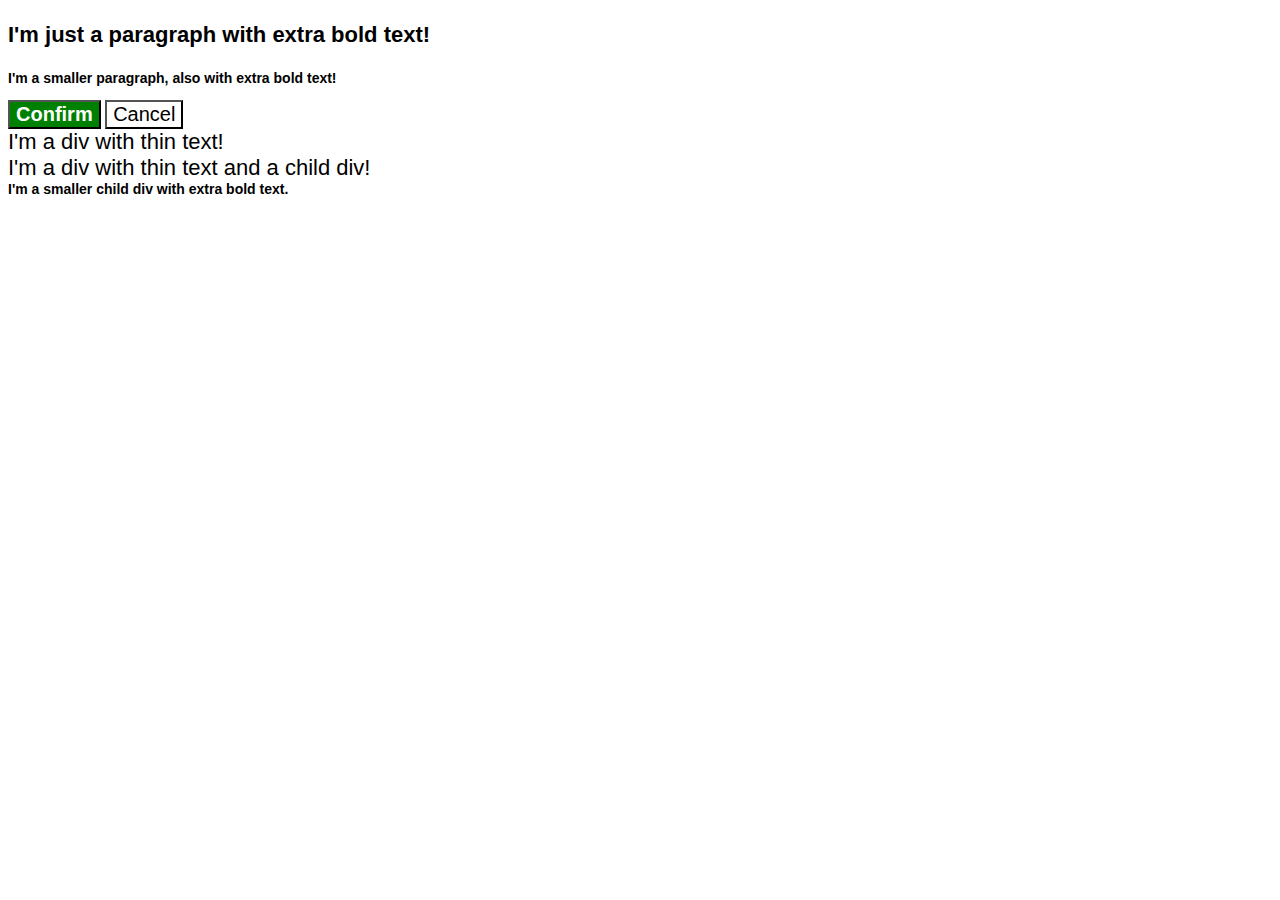
<file: foundations/cascade/01-cascade-fix/index.html>
<!DOCTYPE html>
<html lang="en">
  <head>
    <meta charset="UTF-8">
    <meta http-equiv="X-UA-Compatible" content="IE=edge">
    <meta name="viewport" content="width=device-width, initial-scale=1.0">
    <title>Fix the Cascade</title>
    <link rel="stylesheet" href="style.css">
  </head>
  <body>
    <p class="para">I'm just a paragraph with extra bold text!</p>
    <p class="para small-para">I'm a smaller paragraph, also with extra bold text!</p>

    <button id="confirm-button" class="button confirm">Confirm</button>
    <button id="cancel-button" class="button cancel">Cancel</button>

    <div class="text">I'm a div with thin text!</div>
    <div class="text">I'm a div with thin text and a child div!
      <div class="child">I'm a smaller child div with extra bold text.</div>
    </div>
  </body>
</html>
</file>
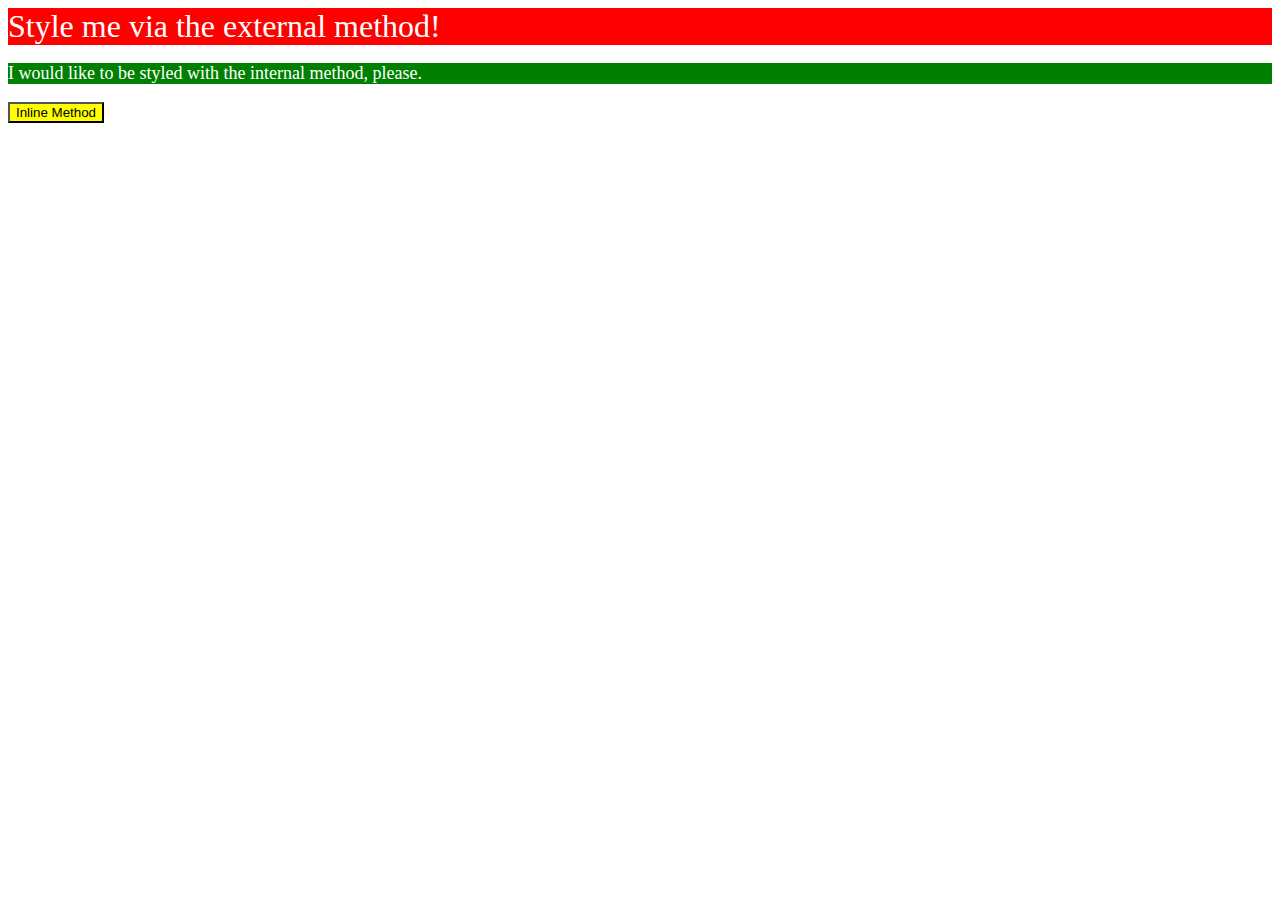
<file: foundations/intro-to-css/01-css-methods/index.html>
<!DOCTYPE html>
<html lang="en">
  <head>
    <link rel="stylesheet" href="style.css">
    <meta charset="UTF-8">
    <meta http-equiv="X-UA-Compatible" content="IE=edge">
    <meta name="viewport" content="width=device-width, initial-scale=1.0">
    <title>Methods for Adding CSS</title>
    <style>
      p{
        background-color: green;
        color: white;
        font-size: large;
      }
    </style>
  </head>
  <body>
    <div>Style me via the external method!</div>
    <p>I would like to be styled with the internal method, please.</p>
    <button style="color: black; background-color: yellow;">Inline Method</button>
  </body>
</html>
</file>
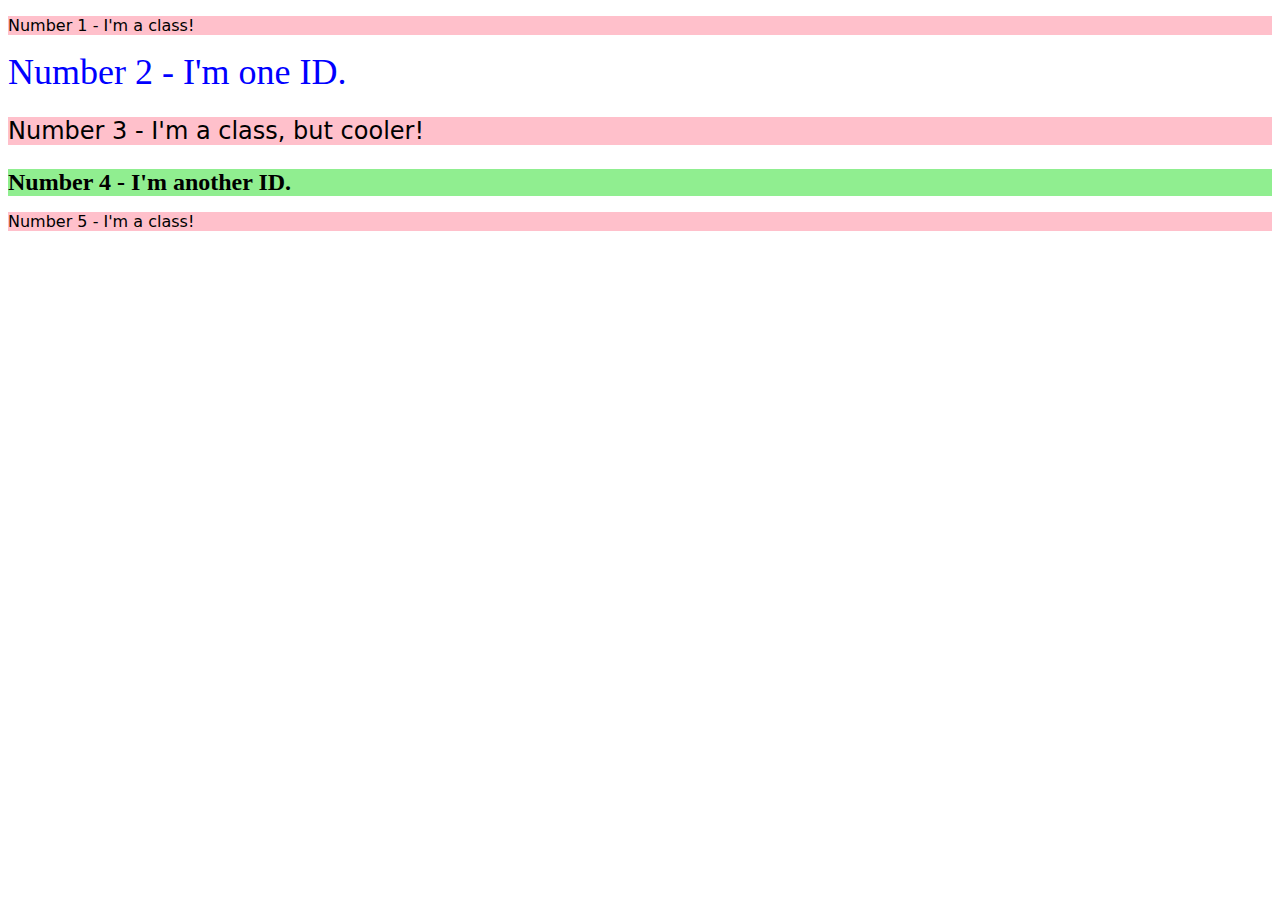
<file: foundations/intro-to-css/02-class-id-selectors/index.html>
<!DOCTYPE html>
<html lang="en">
  <head>
    <meta charset="UTF-8">
    <meta http-equiv="X-UA-Compatible" content="IE=edge">
    <meta name="viewport" content="width=device-width, initial-scale=1.0">
    <title>Class and ID Selectors</title>
    <link rel="stylesheet" href="style.css">
  </head>
  <body>
    <p class="odd">Number 1 - I'm a class!</p>
    <div id="two">Number 2 - I'm one ID.</div>
    <p class="odd text">Number 3 - I'm a class, but cooler!</p>
    <div id="four">Number 4 - I'm another ID.</div>
    <p class="odd">Number 5 - I'm a class!</p>
  </body>
</html>
</file>
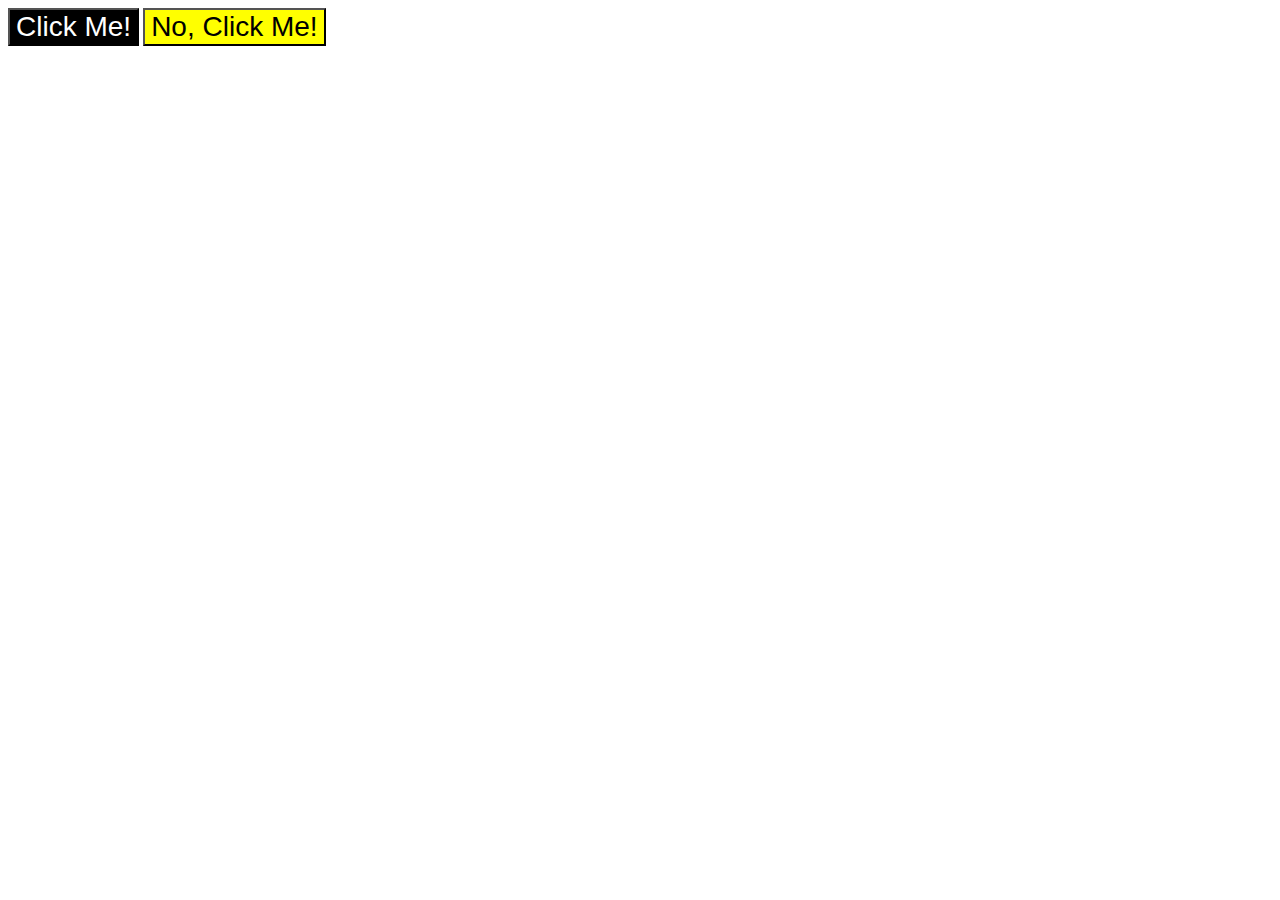
<file: foundations/intro-to-css/03-grouping-selectors/index.html>
<!DOCTYPE html>
<html lang="en">
  <head>
    <meta charset="UTF-8">
    <meta http-equiv="X-UA-Compatible" content="IE=edge">
    <meta name="viewport" content="width=device-width, initial-scale=1.0">
    <title>Grouping Selectors</title>
    <link rel="stylesheet" href="style.css">
  </head>
  <body>
    <button class="first font">Click Me!</button>
    <button class="second font">No, Click Me!</button>
  </body>
</html>
</file>
<file: foundations/cascade/01-cascade-fix/style.css>
body {
  font-family: Arial, Helvetica, sans-serif;
}

.para,
.small-para {
  color: hsl(0, 0%, 0%);
  font-weight: 800;
}

.para {
  font-size: 22px;
}

.small-para {
  font-size: 14px;
  font-weight: 800;
}

.button {
  background-color: rgb(255, 255, 255);
  color: rgb(0, 0, 0);
  font-size: 20px;
}

.confirm {
  background: green;
  color: white;
  font-weight: bold;
} 

div.text {
  color: rgb(0, 0, 0);
  font-size: 22px;
  font-weight: 100;
}

.child {
  color: rgb(0, 0, 0);
  font-weight: 800;
  font-size: 14px;
}
</file>
<file: foundations/intro-to-css/01-css-methods/style.css>
div{
    color: white;
    background-color: red;
    font-size: xx-large;
}
</file>
<file: foundations/intro-to-css/02-class-id-selectors/style.css>
.odd{
    background-color: pink;
    font-family: Verdana, "DejaVu Sans", sans-serif;
}

.text{
    font-size: 24px;
}

#two {
    color: blue;
    font-size: 36px;
}

#four {
    background-color: lightgreen;
    font-size: 24px;
    font-weight: bold;
}
</file>
<file: foundations/intro-to-css/03-grouping-selectors/style.css>
.first{
    background-color: black;
    color: white;
}

.second{
    background-color: yellow;
    color: black;
}

.font{
    font-size: 28px;
}
</file>
